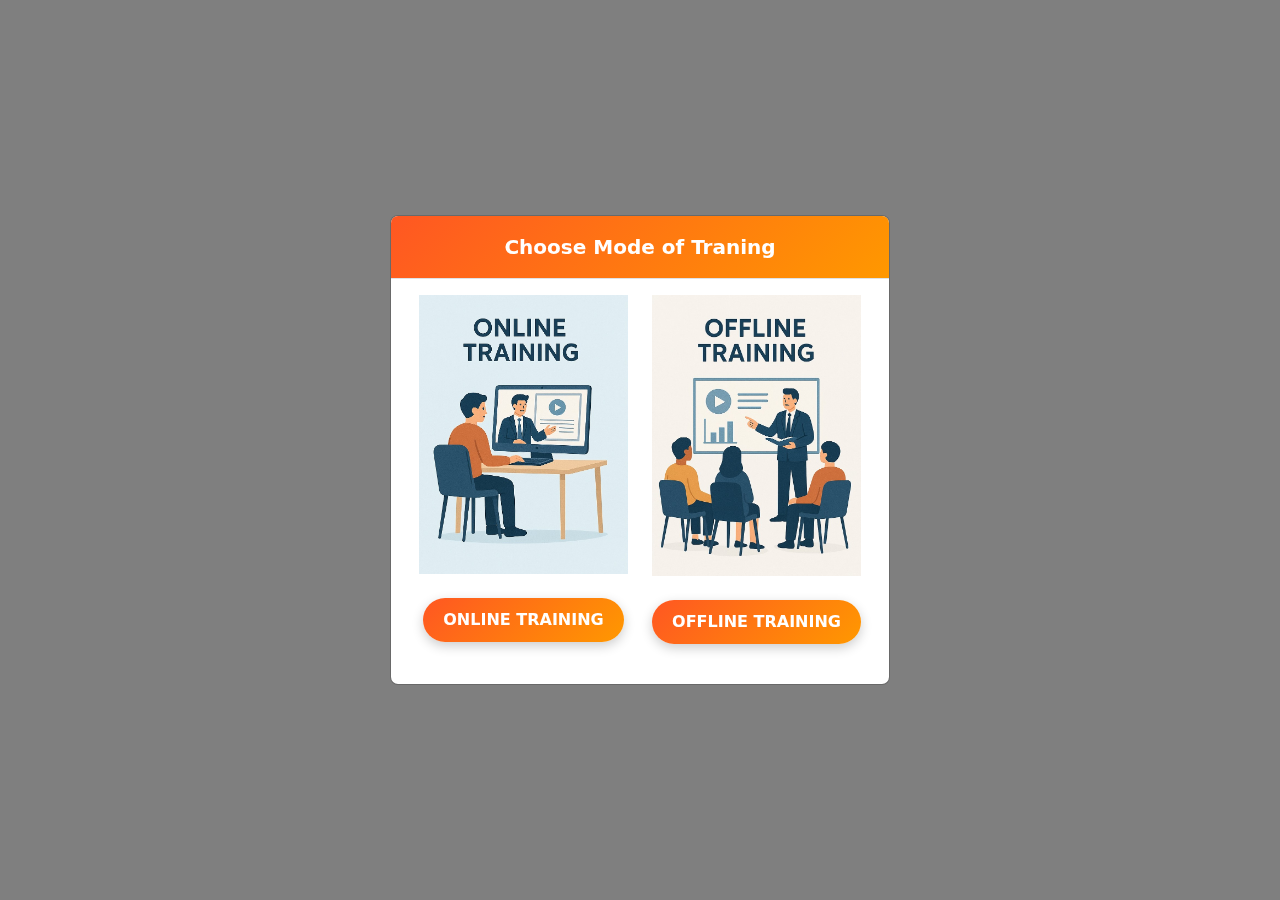
<file: popup.html>
<!DOCTYPE html>
<html lang="en">

<head>
    <meta charset="UTF-8">
    <meta name="viewport" content="width=device-width, initial-scale=1.0">
    <title>Document</title>
    <link rel="stylesheet" href="https://cdn.jsdelivr.net/npm/bootstrap@5.3.7/dist/css/bootstrap.min.css">
    <style>
        .custom-btn {
            background: linear-gradient(135deg, #ff5722, #ff9800);
             /* background: linear-gradient(135deg, #048CE2, #01D8F6); */
            color: white;
            padding: 10px 20px;
            border: none;
            border-radius: 30px;
            font-weight: 600;
            box-shadow: 0 4px 12px rgba(0, 0, 0, 0.2);
            transition: transform 0.2s, box-shadow 0.2s;
            text-transform: uppercase;
        }

        .custom-btn:hover {
            transform: scale(1.05);
            box-shadow: 0 6px 16px rgba(0, 0, 0, 0.3);
            text-decoration: none;
            color: white;
        }
    </style>
</head>

<body>


    <!-- Modal -->
    <div class="modal fade" id="staticBackdrop" data-bs-backdrop="static" data-bs-keyboard="false" tabindex="-1"
        aria-labelledby="staticBackdropLabel" aria-hidden="true">
        <div class="modal-dialog modal-dialog-centered">
            <div class="modal-content">
                <div class="modal-header" style=" background: linear-gradient(135deg, #ff5722, #ff9800);">
                <!-- <div class="modal-header" style=" background: linear-gradient(135deg, #048CE2, #01D8F6);"> -->
                    <h1 class="modal-title fs-5 mx-auto text-white fw-bold" id="staticBackdropLabel">Choose Mode of Traning</h1>
                </div>
                <div class="modal-body">
                    <div class="container-fluid">
                        <div class="row">
                            <div class="col-md-6">
                                <a href="https://cncwebworld.com/liveclasses/">
                                    <img src="./assets/img/popup_online.jpeg" class="img-fluid" alt="online_img">
                                </a>
                                <div class="text-center py-4">
                                    <a href="https://cncwebworld.com/liveclasses/"
                                        class="btn custom-btn">Online Training</a>
                                </div>
                            </div>
                            <div class="col-md-6">
                                <a href="https://cncwebworld.com/mumbai/IT-courses-in-navi-mumbai.php">
                                    <img src="./assets/img/popup_offline.jpeg" alt="offline_img" class="img-fluid">
                                </a>
                                <div class="text-center py-4">
                                    <a href="https://cncwebworld.com/mumbai/IT-courses-in-navi-mumbai.php"
                                        class="btn custom-btn">Offline Training</a>
                                </div>
                            </div>
                        </div>
                    </div>
                </div>
            </div>
        </div>
    </div>

    <script src="https://cdn.jsdelivr.net/npm/bootstrap@5.3.7/dist/js/bootstrap.bundle.min.js"></script>
    <script>
        window.addEventListener('DOMContentLoaded', (event) => {
            var myModal = new bootstrap.Modal(document.getElementById('staticBackdrop'));
            myModal.show();
        });
    </script>
</body>

</html>
</file>
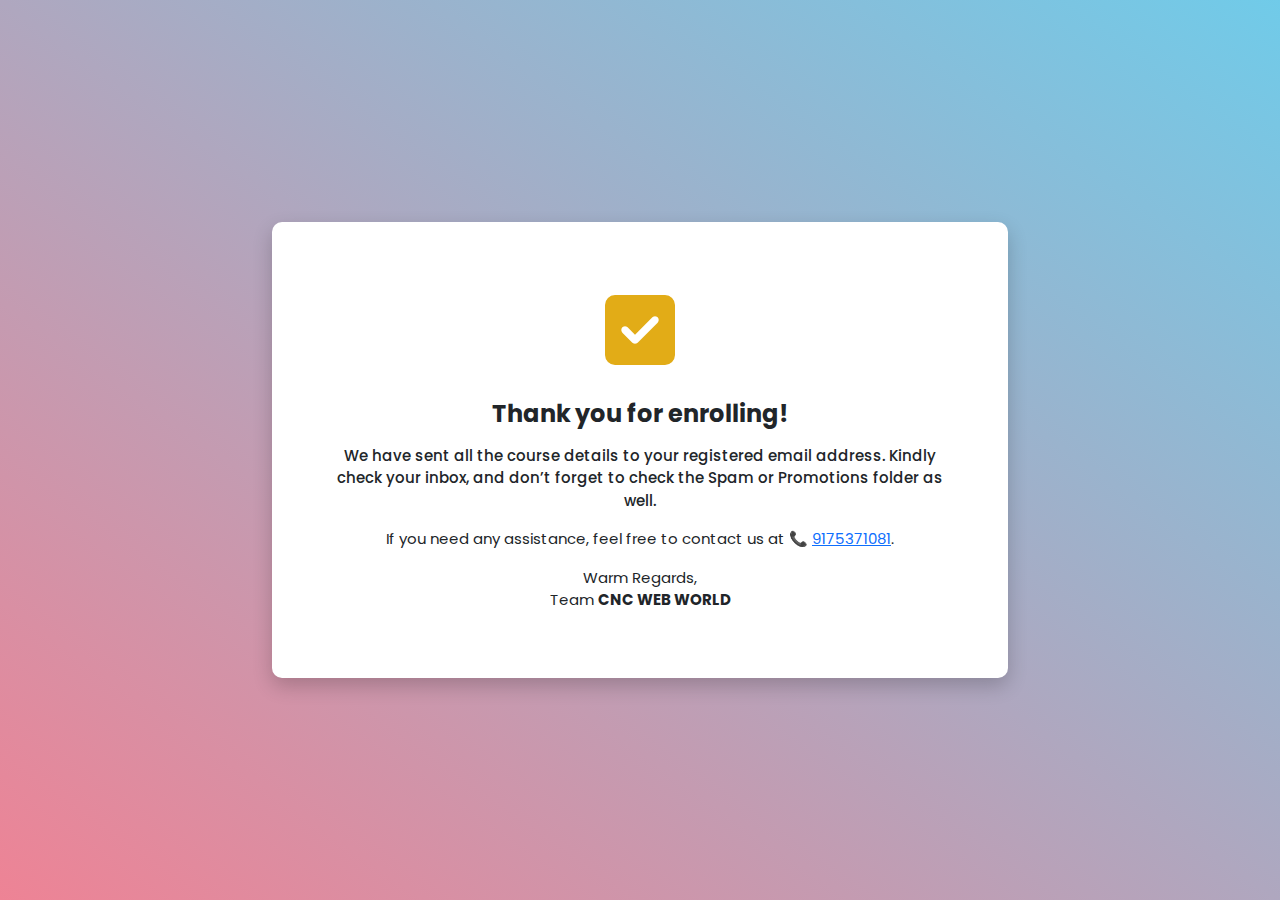
<file: thanku.html>
<!DOCTYPE html>
<html lang="en">

<head>

    <meta charset="utf-8">
    <meta http-equiv="X-UA-Compatible" content="IE=edge" />
    <meta name="viewport" content="width=device-width, initial-scale=1.0" />
    <title>Thank You</title>
    <link href="https://fonts.googleapis.com/css2?family=Poppins:wght@400;600&display=swap" rel="stylesheet" />
    <link href="https://cdn.jsdelivr.net/npm/bootstrap@5.3.7/dist/css/bootstrap.min.css" rel="stylesheet" />
    <link href="https://cdnjs.cloudflare.com/ajax/libs/font-awesome/6.7.2/css/all.min.css" rel="stylesheet" />

    <style type="text/css">
        * {
            margin: 0;
            padding: 0;
            box-sizing: border-box;
            font-family: 'Poppins', sans-serif;
        }

        body {
            /* background-color: #EDA827; */
            display: flex;
            justify-content: center;
            align-items: center;
            height: 100vh;
            /* background-color: rgb(14, 14, 63); */
            background: linear-gradient(to left bottom, rgb(112, 203, 233), rgb(238, 131, 149));
        }

        #thanku .box {
            background-color: white;
            padding: 50px;
            border-radius: 10px;
            box-shadow: 0 8px 20px rgba(0, 0, 0, 0.2);
        }

        #thanku .box .icon {
            font-size: 80px;
            color: #E2AC17;
        }

        #thanku .box p {
            font-size: 15px;
        }

        #thanku .box .btn {
            /* background-color: #f5750c; */
            background-color: rgb(7, 138, 7);
            border: none;
            color: white;
            border-radius: 2px;
            padding: 10px 30px;
            font-weight: 500;
            font-size: 15px;
            transition: all 0.4s;
        }

        #thanku .box .btn:hover {
            background-color: #f79103;
            scale: 1.04;
        }
    </style>
</head>

<body>
    <section id="thanku">
        <div class="container">
            <div class="row">
                <div class="col-lg-8 text-center mx-auto">
                    <div class="box">
                        <span class="icon"><i class="fa-solid fa-square-check"></i></span>
                        <!-- <h1 class="fw-bold">THANK YOU!</h1> -->
                        <h4 class="mt-2"><b>Thank you for enrolling!</b> </h4>
                        <p class="fw-medium  mt-3">
                            We have sent all the course details to your registered email address.
                            Kindly check your inbox, and don’t forget to check the Spam or Promotions folder as well.

                        </p>
                        <p>If you need any
                            assistance, feel free to contact us at 📞 <a href="tel:9175371081"> 9175371081</a>.</p>
                        <p>Warm Regards,<br>
                            Team <b>CNC WEB WORLD</b></p>
                        <!-- <div class="mx-auto">
                            <a class="mt-2 btn " href="https://chat.whatsapp.com/D1B7VvOvgNUAYIskoRNFax">
                            </a>
                            <a class="mt-2 btn " href="https://t.me/joinchat/Qw1ajuE5tHJhYmU1">Join Our
                                Telegram Group to get IT Job Openings</a>
                        </div> -->
                    </div>
                </div>
            </div>
        </div>
    </section>
</body>

</html>
</file>
